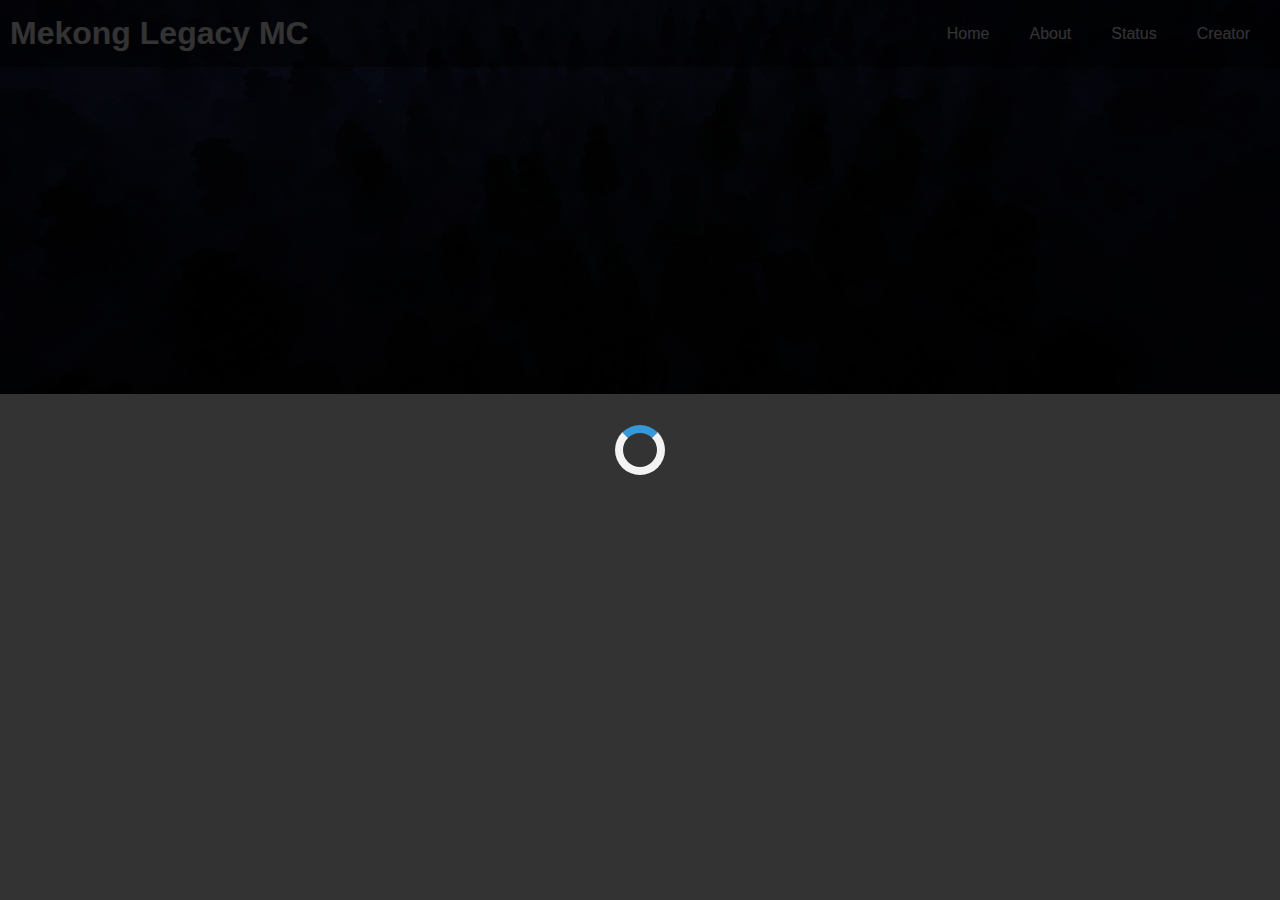
<file: untit.html>
<!DOCTYPE html>
<html lang="en">
<head>
    <meta charset="UTF-8">
    <meta name="viewport" content="width=device-width, initial-scale=1.0">
    <title>Mekong Legacy MC</title>
    <style>
        * { margin: 0; padding: 0; box-sizing: border-box; font-family: 'Poppins', sans-serif; }

        body {
            background-image: url('background_image.jpg');
            background-size: cover;
            background-position: center;
            background-repeat: no-repeat;
        }

        .loading-screen {
            position: fixed;
            top: 0;
            left: 0;
            width: 100%;
            height: 100%;
            background-color: rgba(0, 0, 0, 0.8);
            display: flex;
            justify-content: center;
            align-items: center;
            z-index: 9999;
        }

        .loader {
            border: 8px solid #f3f3f3;
            border-top: 8px solid #3498db;
            border-radius: 50%;
            width: 50px;
            height: 50px;
            animation: spin 1s linear infinite;
        }

        @keyframes spin {
            0% { transform: rotate(0deg); }
            100% { transform: rotate(360deg); }
        }

        .header {
            display: flex;
            justify-content: space-between;
            align-items: center;
            padding: 15px 10px;
            background-color: rgba(0, 0, 0, 0.5);
            color: #fff;
        }

        .menu-toggle {
        	display: none;
            cursor: pointer;
            font-size: 24px;
            color: #fff;
            margin-right: 20px;
        }

        .header-nav-list {
            list-style-type: none;
            display: flex;
            justify-content: center;
            align-items: center;
        }

        .header-nav-list li {
            margin: 0 20px;
            position: relative;
        }

        .header-nav-list li a {
            text-decoration: none;
            color: #fff;
            position: relative;
            display: inline-block;
            text-align: center;
        }

        .header-nav-list li a:before {
            content: "";
            position: absolute;
            bottom: -5px;
            left: 0;
            width: 100%;
            height: 2px;
            background-color: #fff;
            transform: scaleX(0);
            transition: transform 0.3s ease;
        }

        .header-nav-list li a:hover:before {
            transform: scaleX(1);
        }

        .container {
            padding: 20px 60px;
        }

        .card {
            background-color: rgba(255, 255, 255, 0.1);
            border-radius: 10px;
            box-shadow: 5px 5px 10px rgba(0, 0, 0, 0.2);
            color: #fff;
            margin-bottom: 20px;
            padding: 20px;
            animation: fadeIn 0.5s ease forwards;
        }

        .card-title {
            font-size: 24px;
            font-weight: 700;
            margin-bottom: 10px;
        }

        .offline {
            color: #ff3333;
        }

        .online {
            color: #00ff00;
            animation: statusChange 2s ease infinite;
        }
        
        .blur {
            filter: blur(5px);
        }
        
        @media (max-width:768px) {
    .menu-toggle {
        display: block;
    }
    
    .header-nav-list {
        display: none;
        position: absolute;
        top: 60px;
        left: 0;
        width: 100%;
        background-color: rgba(0, 0, 0, 0.5);
        padding: 20px;
        border-radius: 10px;
        box-shadow: 0 0 20px rgba(0, 0, 0, 0.2);
        opacity: 0;
        z-index: 999; 
        transition: all 0.3s ease; /* Added transition property */
    }

    .header-nav-list li {
        margin-bottom: 10px;
        font-size: 25px;
        text-align: center;
    }

    .header-nav-list li a {
        display: block;
        color: #fff;
        text-decoration: none;
        transition: color 0.3s ease;
    }

    .header-nav-list.active {
        display: flex;
        flex-direction: column;
        align-items: center;
        background-color: rgba(0, 0, 0, 0.5);
        opacity: 1;
        transform: translateX(-50%) translateY(-50%) scale(1);
    }
}

        @keyframes fadeIn {
            from {
                opacity: 0;
                transform: translateY(20px);
            }
            to {
                opacity: 1;
                transform: translateY(0);
            }
        }

        @keyframes statusChange {
            0% {
                color: #fff;
            }
            50% {
                color: #00ffc8;
            }
            100% {
                color: #fff;
            }
        }
        
        @keyframes fadeInMenu {
	    from {
	        opacity: 0;
	        transform: translateY(-20px);
	    }
	    to {
		        opacity: 1;
		        transform: translateY(5px); 
		    }
		}
    </style>
</head>
<body>
    <div class="loading-screen">
        <div class="loader"></div>
    </div>

    <div class="header">
        <h1>Mekong Legacy MC</h1>
        <div class="menu-toggle">&#9776;</div>
        <ul class="header-nav-list">
            <li><a href="#">Home</a></li>
            <li><a href="#">About</a></li>
            <li><a href="#">Status</a></li>
            <li><a href="#">Creator</a></li>
        </ul>
    </div>

    <div class="container" id="server_cards"></div>

    <script src="https://code.jquery.com/jquery-3.5.0.js"></script>
    <script>
        $(document).ready(function() {
            $('.container').hide();

            function showContent() {
                $('.loading-screen').fadeOut('slow', function() {
                    $('.container').fadeIn('slow');
                });
            }

            setTimeout(showContent, 1000);

            const servers = [
                { url: "54.169.225.106", port: "19132", name: "Proxy Server", location: "Singapore" },
                { url: "31.6.2.160", port: "25658", name: "Lobby Server", location: "Germany" },
                { url: "g2.moonodes.net", port: "26048", name: "Survival Server", location: "USA" }
            ];
            
            function getServerStatus(serverType) {
            	$('#server_cards').html("");
                servers.forEach(function(server, index) {
                    if(serverType === 'all' || serverType === server.name.toLowerCase().replace(' ', '')) {
                        let serverUrl = server.url;
                        let serverPort = server.port;
                        let serverName = server.name;
                        let serverLocation = server.location;
                        let serverUrlFull = `https://api.minetools.eu/ping/${serverUrl}/${serverPort}`;

                        $.getJSON(serverUrlFull, function(response) {
                            let status = response.error ? 'Offline' : 'Online';
                            let statusClass = response.error ? 'offline' : 'online';
                            let card = `<div class="card">
                                <p class="card-title">${serverName}</p>
                                <p>Location: ${serverLocation}</p>
                                <p>Status: <span class="${statusClass}">${status}</span></p>
                            </div>`;
                            $('#server_cards').append(card);
                        });
                    }
                });
            }

            getServerStatus('all');
            setInterval(function() {
                getServerStatus('all');
            }, 60000);

            $('.menu-toggle').click(function() {
    $('.header-nav-list').toggleClass('active');
    $('.container').toggleClass('blur');
});
        });
    </script>
</body>
</html>
</file>
